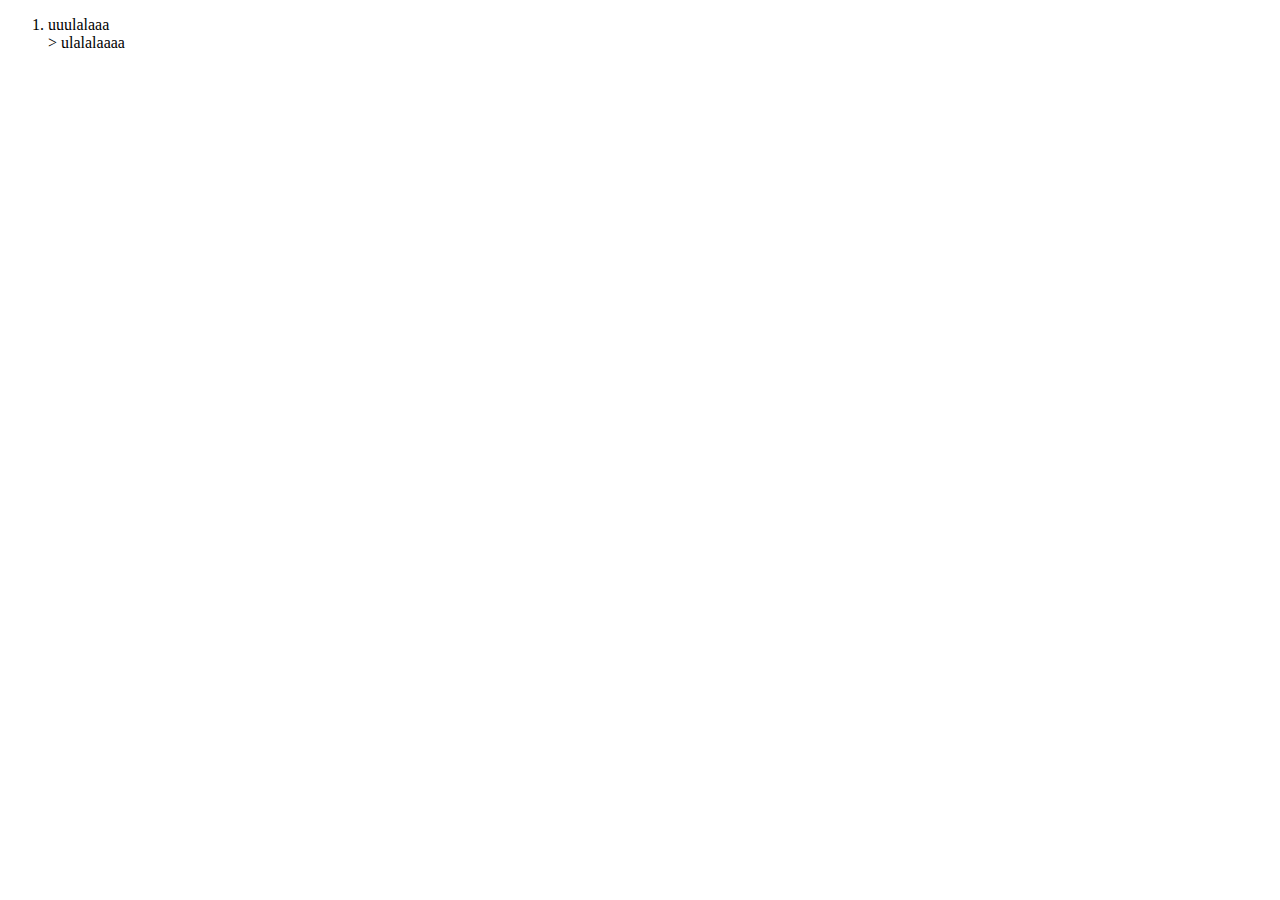
<file: aula2listas/index.html>
<!DOCTYPE html>
<html lang="pt-br">
<head>
  <meta charset="UTF-8">
  <title>Document</title>
</head>
<body>
  <ol>
    <li>
      uuulalaaa
    </li>>
    ulalalaaaa

    </li>
  </ol>
</body>
</html>
</file>
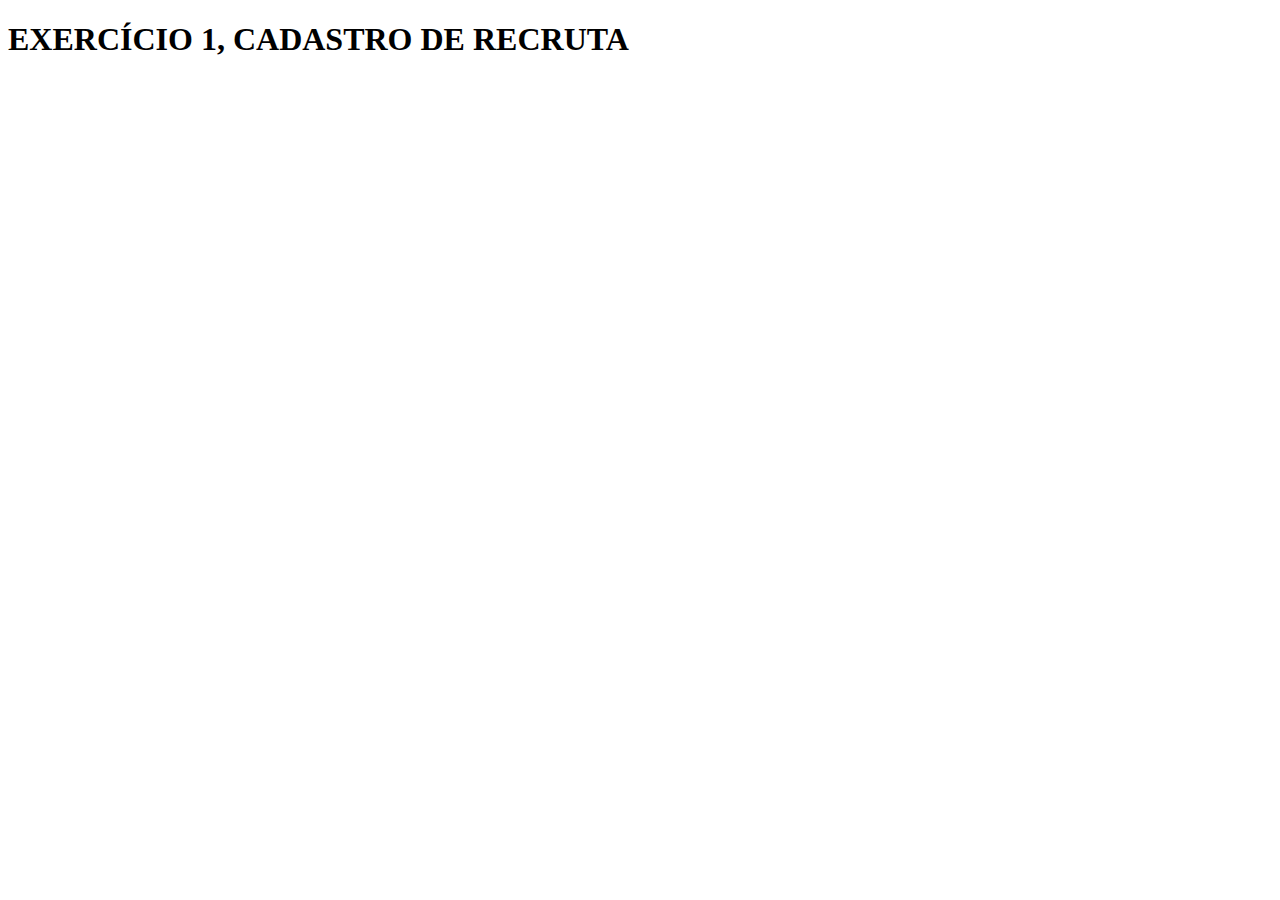
<file: exercício1/src/index.html>
<!DOCTYPE html>
<html lang="en">
<head>
    <meta charset="UTF-8">
    <meta name="viewport" content="width=device-width, initial-scale=1.0">
    <title>exercícios</title>
</head>
<body>
    <script src="./index.js"></script>
    <h1>EXERCÍCIO 1, CADASTRO DE RECRUTA</h1>
</body>
</html>
</file>
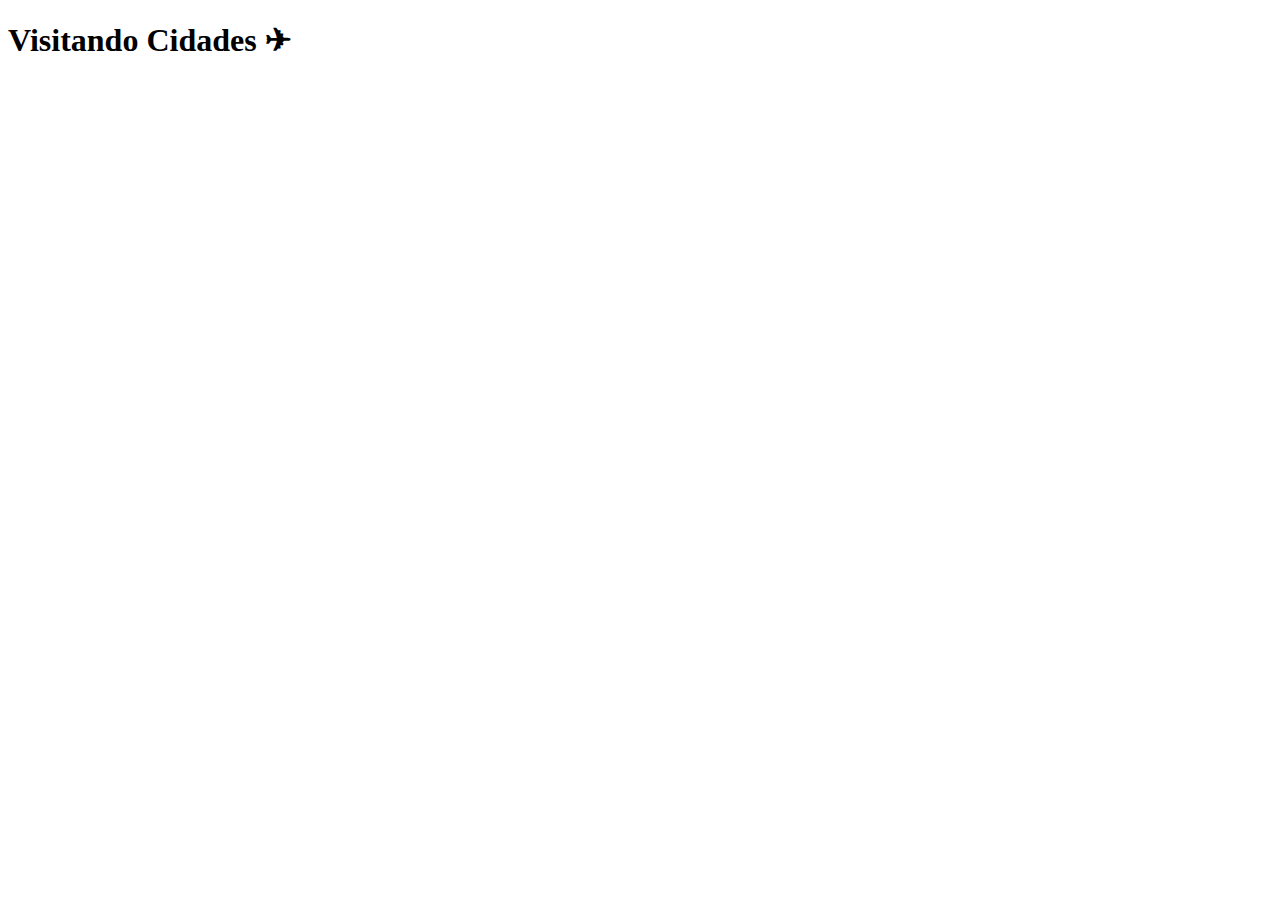
<file: exercício4/src/index.html>
<!DOCTYPE html>
<html lang="en">
<head>
    <meta charset="UTF-8">
    <meta name="viewport" content="width=device-width, initial-scale=1.0">
    <title>Exercício 4 ✈</title>
    <script src="visitandoCidades.js"></script>
</head>
<body>
    <h1>Visitando Cidades ✈ </h1>
</body>
</html>
</file>
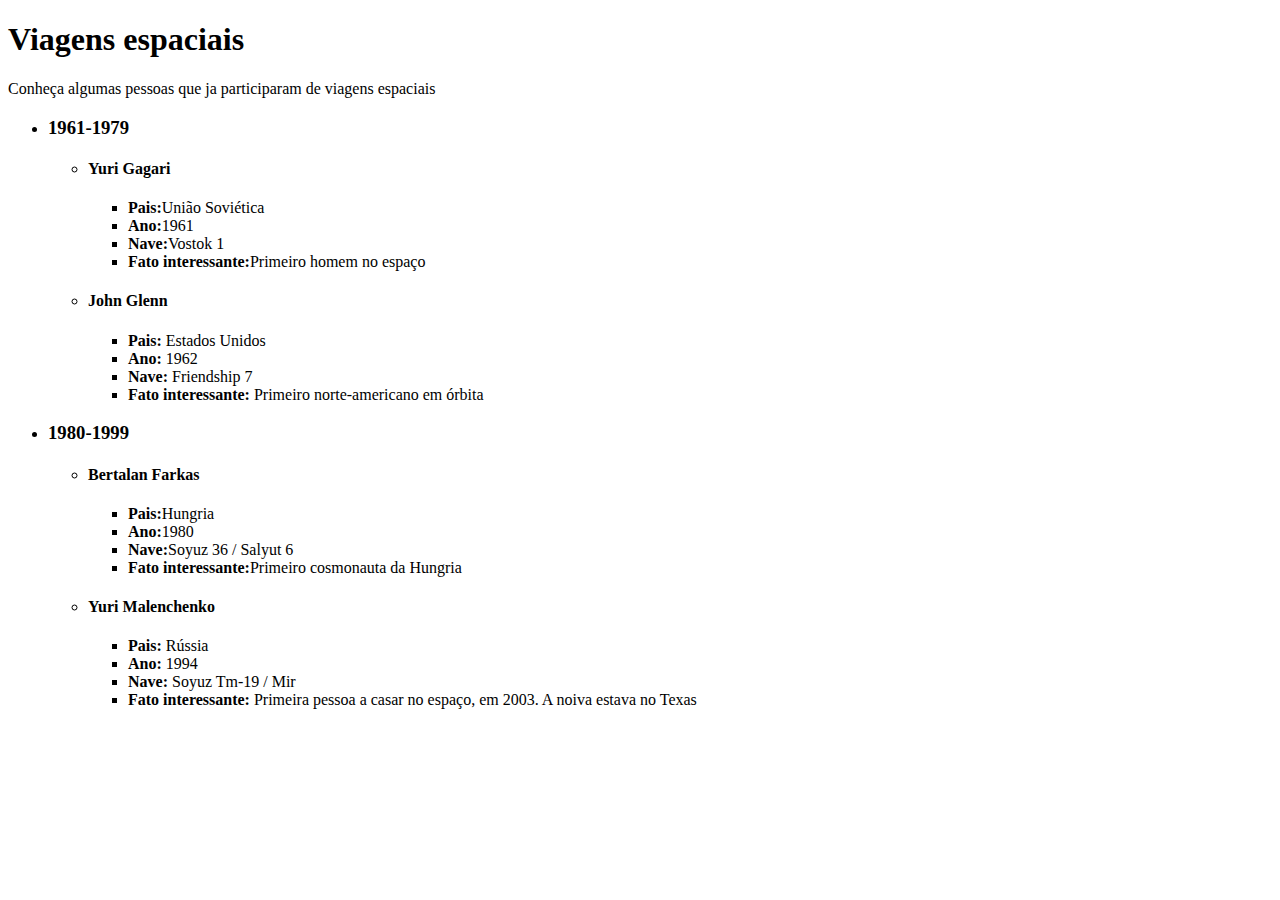
<file: aula2listas/exerciciolista.html>
<!DOCTYPE html>
<html lang="pt-br">
<head>
  <meta charset="UTF-8">
  <title>Viagens espaciais</title>
</head>
<body>
  <h1>Viagens espaciais</h1>
  <p>Conheça algumas pessoas que ja participaram de viagens espaciais</p>
  <ul>
    <li>
      <h3>1961-1979</h3>
      <ul>
        <li>
          <h4><strong>Yuri Gagari</strong></h4>
          <ul>
            <li><strong>Pais:</strong>União Soviética</li>
            <li><strong>Ano:</strong>1961</li>
            <li><strong>Nave:</strong>Vostok 1</li>
            <li><strong>Fato interessante:</strong>Primeiro homem no espaço</li>
          </ul>
          </li>
          <li>
          <h4><strong>John Glenn</strong></h4>
          <ul>
            <li><strong>Pais:</strong> Estados Unidos</li>
            <li><strong>Ano:</strong> 1962</li>
            <li><strong>Nave:</strong> Friendship 7</li>
            <li><strong>Fato interessante:</strong> Primeiro norte-americano em órbita</li>
          </ul>
        </li>
        </ul>
        </li>
        <li>
          <h3>1980-1999</h3>
          <ul>
            <li>
              <h4><strong>Bertalan Farkas</strong></h4>
              <ul>
                <li><strong>Pais:</strong>Hungria</li>
                <li><strong>Ano:</strong>1980</li>
                <li><strong>Nave:</strong>Soyuz 36 / Salyut 6</li>
                <li><strong>Fato interessante:</strong>Primeiro cosmonauta da Hungria</li>
              </ul>
              </li>
              <li>
              <h4><strong>Yuri Malenchenko</strong></h4>
              <ul>
                <li><strong>Pais:</strong> Rússia</li>
                <li><strong>Ano:</strong> 1994</li>
                <li><strong>Nave:</strong> Soyuz Tm-19 / Mir</li>
                <li><strong>Fato interessante:</strong> Primeira pessoa a casar no espaço, em 2003. A noiva estava no Texas</li>
              </ul>
            </li>
            </ul>
        </li>
        </ul>
</body>
</html>
</file>
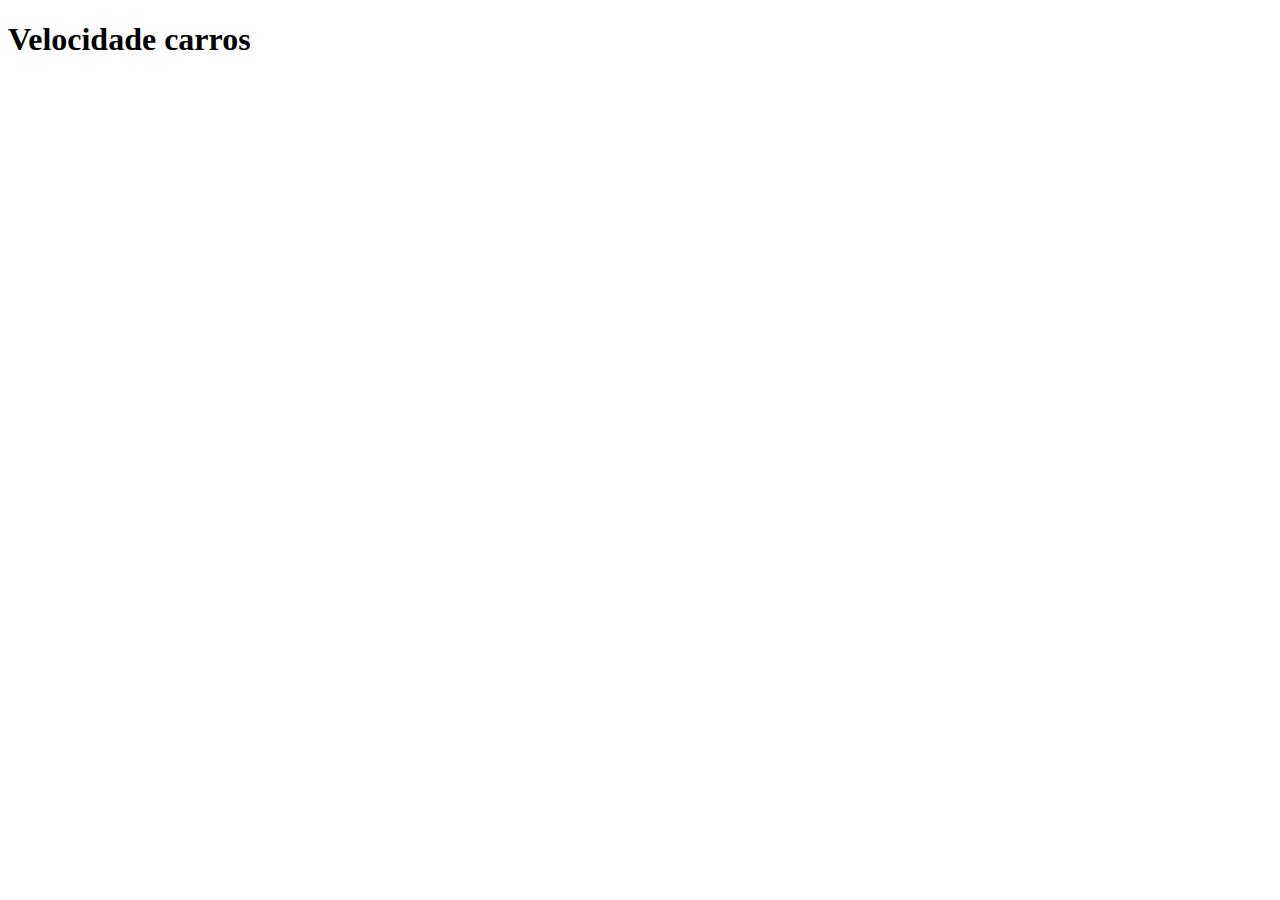
<file: exercicio2/src/velocidadecarro.html>
<!DOCTYPE html>
<html lang="en">
<head>
    <meta charset="UTF-8">
    <title>Velocidade veicular</title>
</head>
<body>
    <script src="./velocidadecarro.js"></script>
    <h1>Velocidade carros</h1>
</body>
</html>
</file>
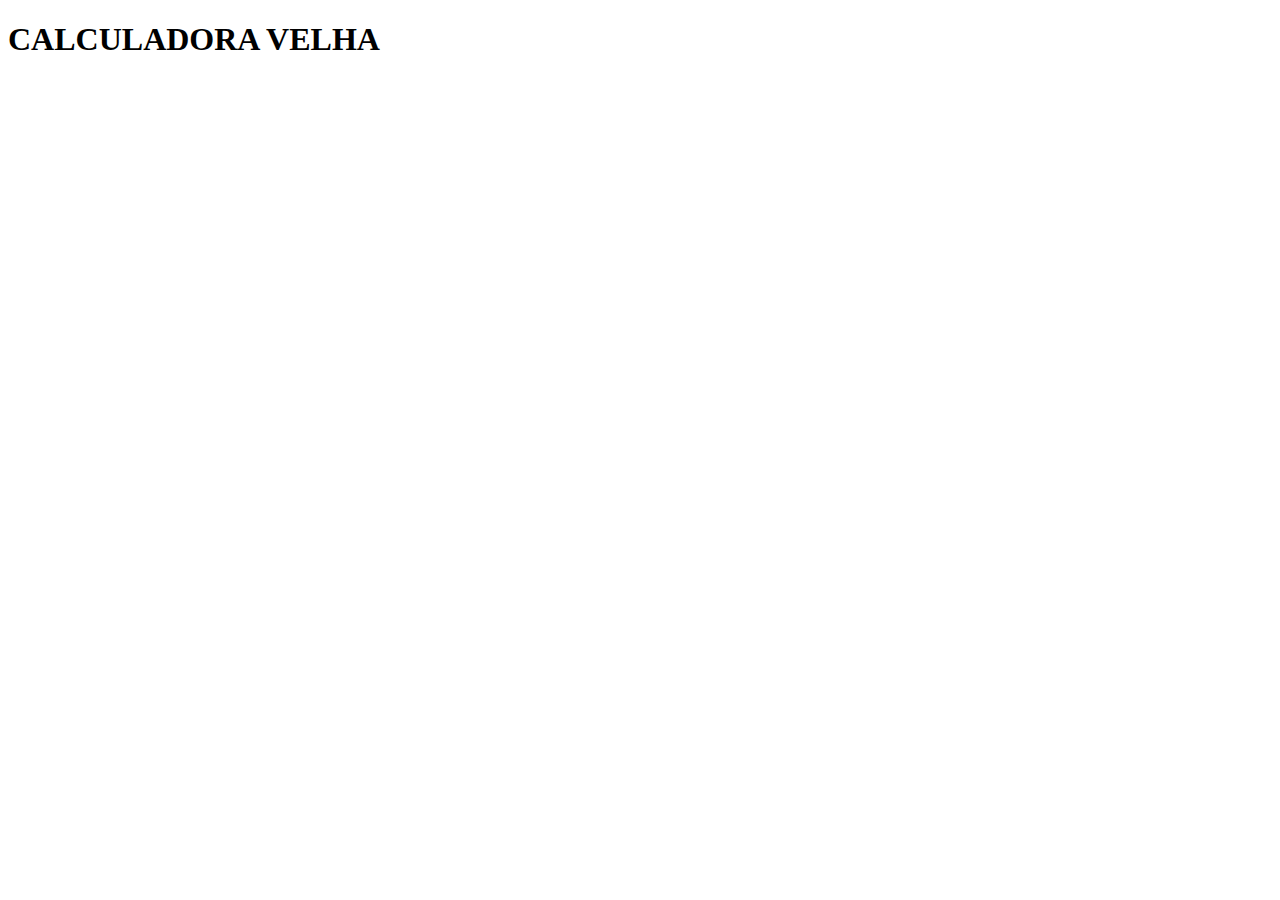
<file: exercício1/src/calculadora.html>
<!DOCTYPE html>
<html lang="en">
<head>
    <meta charset="UTF-8">
    <meta name="viewport" content="width=device-width, initial-scale=1.0">
    <title>exercícios</title>
</head>
<body>
    <script src="./calculadora.js"></script>
    <h1>CALCULADORA VELHA</h1>
</body>
</html>
</file>
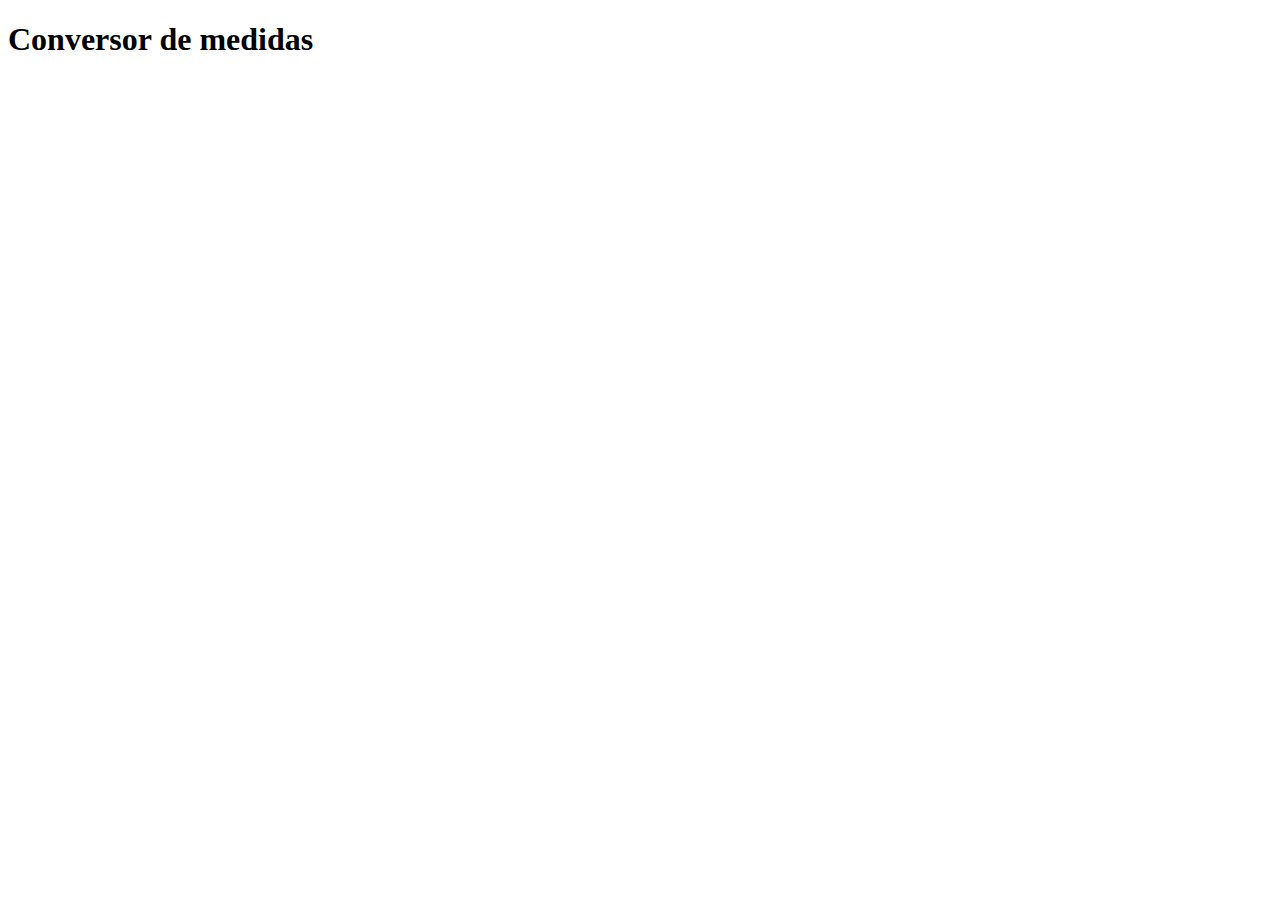
<file: exercício3/src/conversordemedidas.html>
<!DOCTYPE html>
<html lang="en">
<head>
    <meta charset="UTF-8">
    <meta name="viewport" content="width=device-width, initial-scale=1.0">
    <title>Conversor de medidas 📐</title>
</head>
<body>
    <script src="./conversordemedidas.js"></script>
    <h1>Conversor de medidas</h1>
</body>
</html>
</file>
